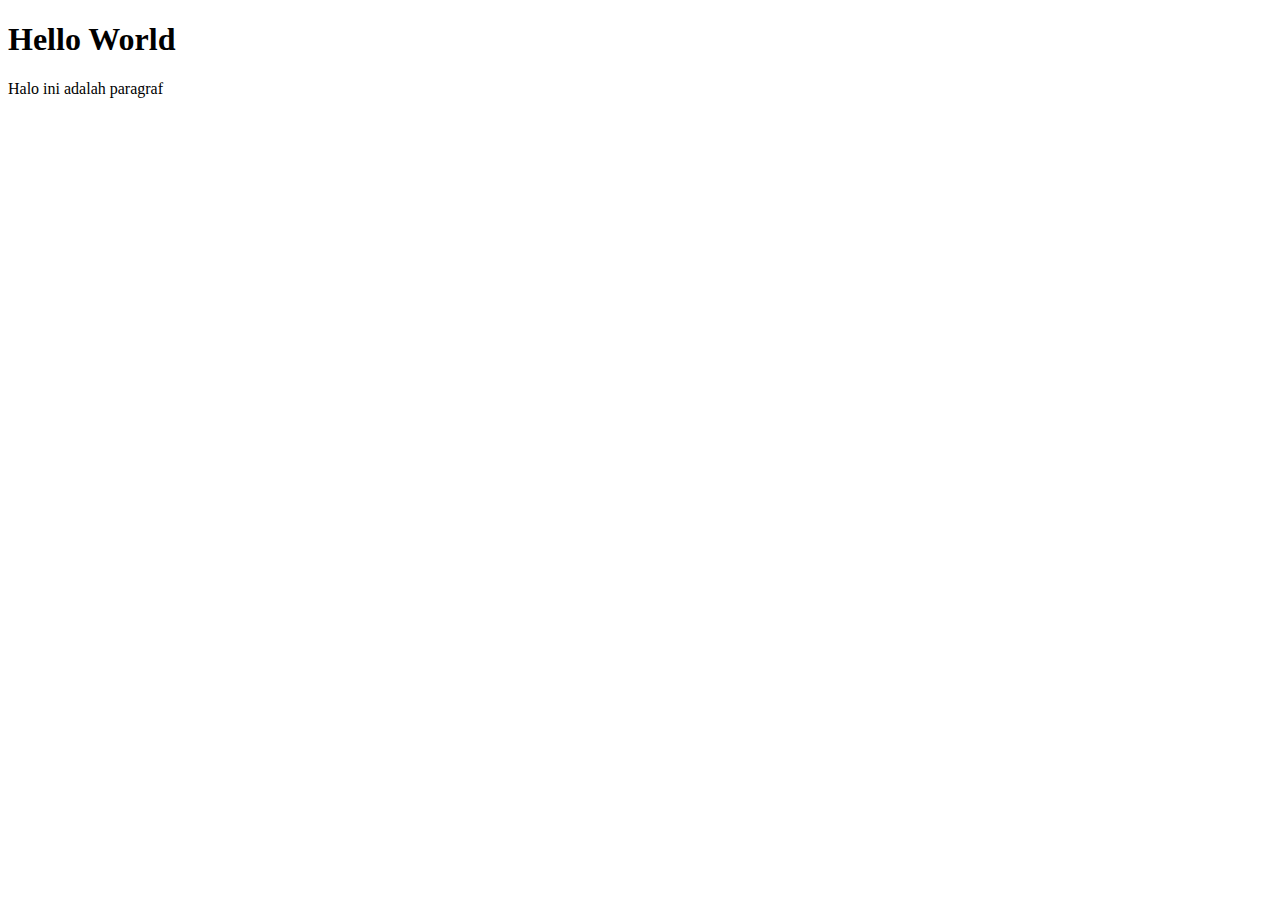
<file: index.html>
<!DOCTYPE html>
<html lang="en">
  <head>
    <meta charset="UTF-8" />
    <meta name="viewport" content="width=device-width, initial-scale=1.0" />
    <title>Belajar HTML</title>
  </head>
  <body>
    <h1>Hello World</h1>
    <p>Halo ini adalah paragraf</p>
  </body>
</html>
</file>
